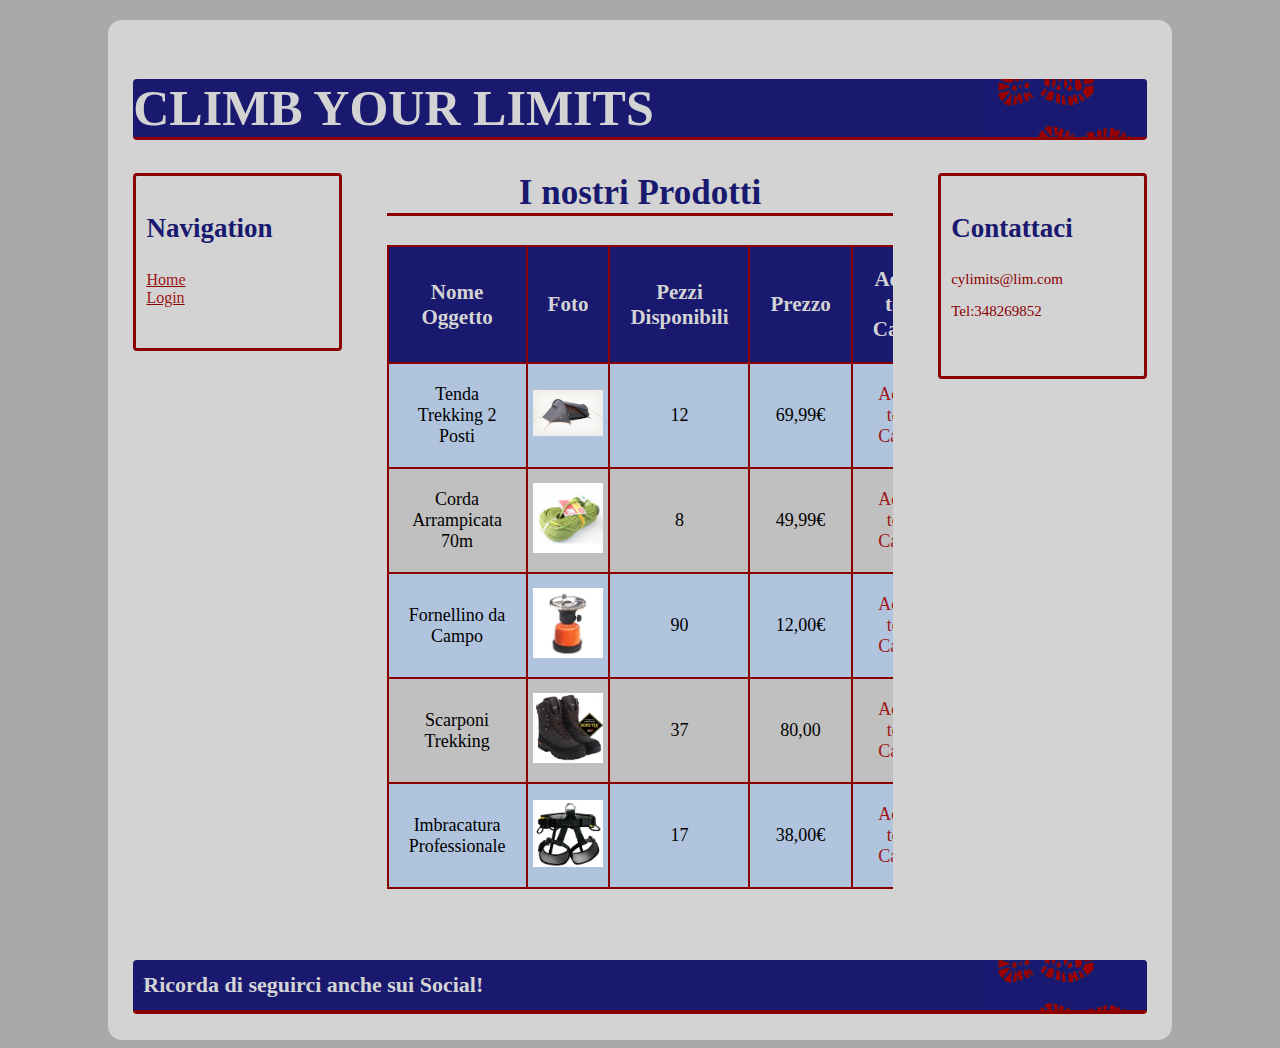
<file: M1/web/cliente.html>
<!DOCTYPE html>
<!--
To change this license header, choose License Headers in Project Properties.
To change this template file, choose Tools | Templates
and open the template in the editor.
-->
<html>
    <head>
        <title>Cliente</title>
        <meta charset="UTF-8">
        <meta name="viewport" content="width=device-width, initial-scale=1.0">
        <meta name="author" content="Edoardo Maria Sanna">
        <meta name="keywords" content="Cliente, Climbyourlimits">
        <link href="style.css" rel="stylesheet" type="text/css" media="screen">
    </head>
    <body>
        <div class="page">
        <header>
            <div>
        <h1>CLIMB YOUR LIMITS</h1>
            </div>
        </header>
        <div>
        <div class="leftsidebar">
            <h3>Navigation</h3>
            <nav>
            <ul>
                <li><a href="descrizione.html">Home</a></li>
                <li><a href="login.html">Login</a></li>
            </ul>
        </nav>
        </div>
            <div class="rightsidebar">
                <h3>Contattaci</h3>
                <p>cylimits@lim.com</p>
                <p>Tel:348269852</p>
            </div>
            <div class="testo">
        <h2>I nostri Prodotti</h2>
        <div id="Tabella">
        <table>
            <tr>
                <th>Nome Oggetto</th>
                <th>Foto</th>
                <th>Pezzi Disponibili</th>
                <th>Prezzo</th>
                <th>Add to Cart</th>
            </tr>
            <tr class="disp">
                <td>Tenda Trekking 2 Posti</td>
                <td class="imgtab"><img src="img/8800619266078.jpg" alt="tenda trekking" width="150" height="150"></td>
                <td>12</td>
                <td>69,99€</td>
                <td><a href="cliente.html">Add to Cart</a></td>
            </tr>
            <tr class="pari">
                <td>Corda Arrampicata 70m</td>
                <td class="imgtab"><img src="img/corda-arrampicata-tendon-smart-lite-98.jpg" alt="corda 70m" width="150" height="150"></td>
                <td>8</td>
                <td>49,99€</td>
                <td><a href="cliente.html">Add to Cart</a></td>
            </tr>
            <tr class="disp">
                <td>Fornellino da Campo</td>
                <td class="imgtab"><img src="img/$_35.JPG" alt="fornellino" width="150" height="150"></td>
                <td>90</td>
                <td>12,00€</td>
                <td><a href="cliente.html">Add to Cart</a></td>
            </tr>
            <tr class="pari">
                <td>Scarponi Trekking</td>
                <td class="imgtab"><img src="img/mouflon_kevlar-1-800x800.jpg" alt="scarponi" width="150" height="150"></td>
                <td>37</td>
                <td>80,00</td>
                <td><a href="cliente.html">Add to Cart</a></td>
            </tr>
            <tr class="disp">
                <td>Imbracatura Professionale</td>
                <td class="imgtab"><img src="img/C38AAA_2.jpg" alt="imbracatura" width="150" height="150"></td>
                <td>17</td>
                <td>38,00€</td>
                <td><a href="cliente.html">Add to Cart</a></td>
            </tr>
        </table>
        </div>
    </div>
        </div>
            <footer><div>
                <p>Ricorda di seguirci anche sui Social!</p>
                </div></footer>
        </div>
    </body>
</html>
</file>
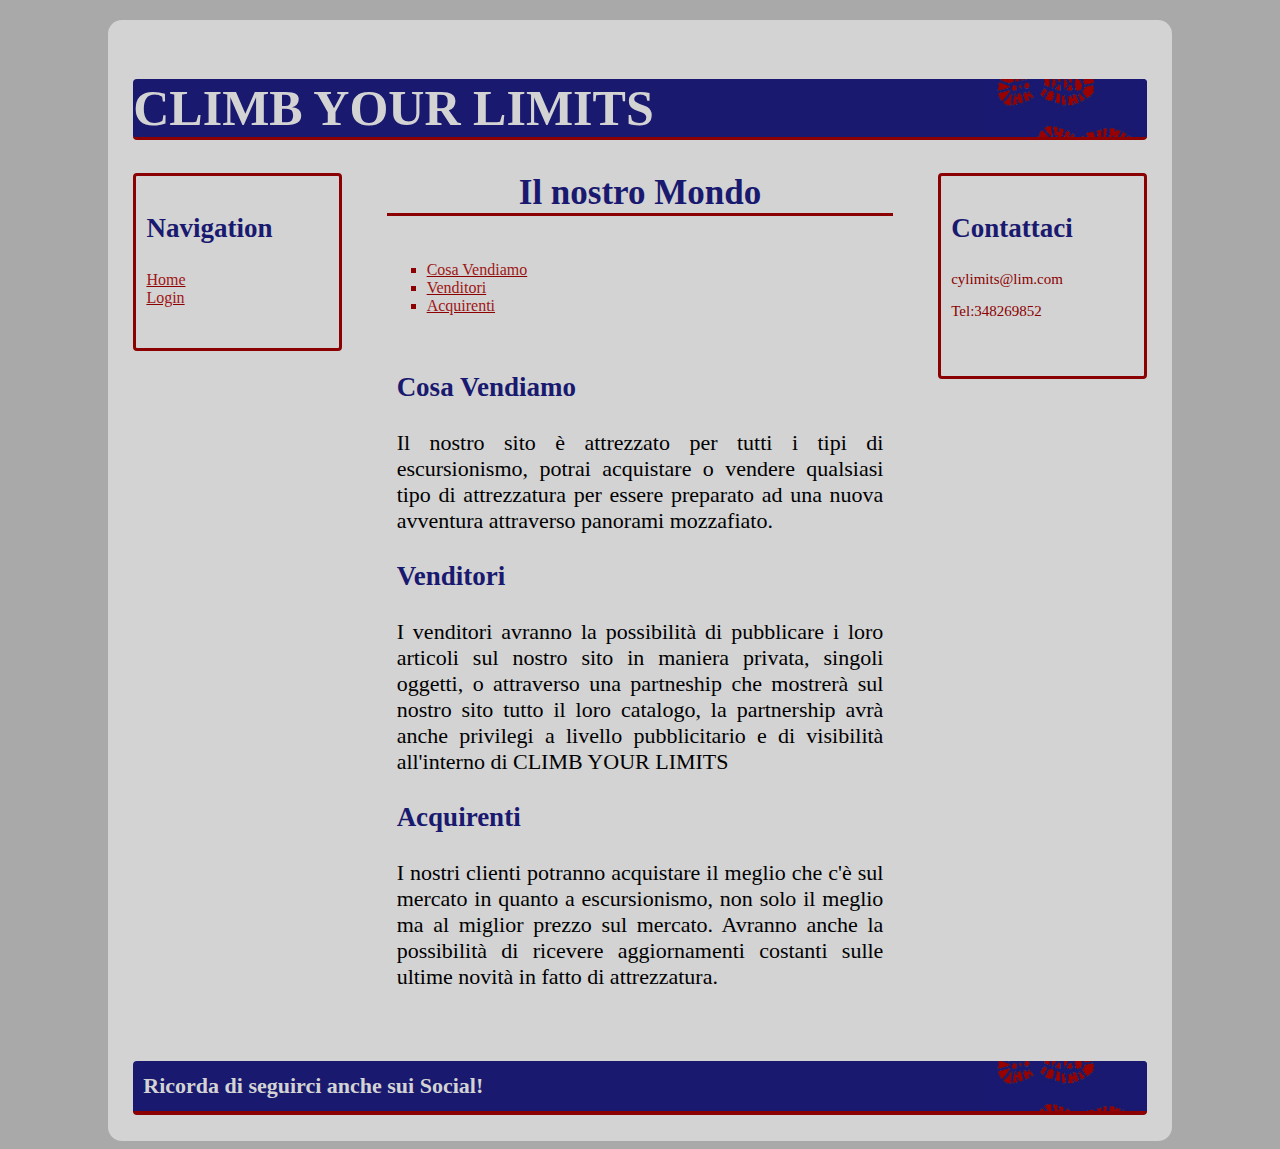
<file: M1/web/descrizione.html>
<!DOCTYPE html>
<!--
To change this license header, choose License Headers in Project Properties.
To change this template file, choose Tools | Templates
and open the template in the editor.
-->
<html>
    <head>
        <title>Climb your Limits</title>
        <meta charset="UTF-8">
        <meta name="viewport" content="width=device-width, initial-scale=1.0">
        <meta name="author" content="Edoardo Maria Sanna">
        <meta name="keywords" content="Climb, Escursionismo">
        <link href="style.css" rel="stylesheet" type="text/css" media="screen">
    </head>
    <body>
        <div class="page">
    <header>
        <div>
        <h1>CLIMB YOUR LIMITS</h1>
        </div>
    </header>
        <div>
            <div class="leftsidebar">
        <nav>
            <div>
                <h3>Navigation</h3>
            <ul>
                <li><a href="descrizione.html">Home</a></li>
                <li><a href="login.html">Login</a></li>
            </ul>
            </div>
        </nav>
            </div>
            <div class="rightsidebar">
                <h3>Contattaci</h3>
                <p>cylimits@lim.com</p>
                <p>Tel:348269852</p>
            </div>
        <div class="testo">
            <h2>Il nostro Mondo</h2>
        <div id="sommario">
            <ul>
            <li><a href="#primo">Cosa Vendiamo</a></li>
            <li><a href="#secondo">Venditori</a></li>
            <li><a href="#terzo">Acquirenti</a></li>
        </ul>
        </div>
            <div id="descr">
        <h3 id="primo">Cosa Vendiamo</h3>
        <p>Il nostro sito &egrave; attrezzato per tutti i tipi di escursionismo, 
            potrai acquistare o vendere qualsiasi tipo di attrezzatura per essere
            preparato ad una nuova avventura attraverso panorami mozzafiato.</p>
        <h3 id="secondo">Venditori</h3>
        <p>I venditori avranno la possibilit&agrave; di pubblicare i loro articoli 
            sul nostro sito in maniera privata, singoli oggetti, o attraverso una 
            partneship che mostrer&agrave; sul nostro sito tutto il loro catalogo, 
            la partnership avrà anche privilegi a livello pubblicitario e di 
            visibilit&agrave; all'interno di 
            CLIMB YOUR LIMITS</p>
        <h3 id="terzo">Acquirenti</h3>
        <p>I nostri clienti potranno acquistare il meglio che c'&egrave; sul mercato
            in quanto a escursionismo, non solo il meglio ma al miglior prezzo sul mercato. 
            Avranno anche la possibilit&agrave; di ricevere aggiornamenti costanti sulle 
            ultime novit&agrave; in fatto di attrezzatura.</p>
            </div>
        </div>
        
        
        </div>
            <footer><div>
                <p>Ricorda di seguirci anche sui Social!</p>
                </div></footer>
        </div>
    </body>
       
    
</html>
</file>
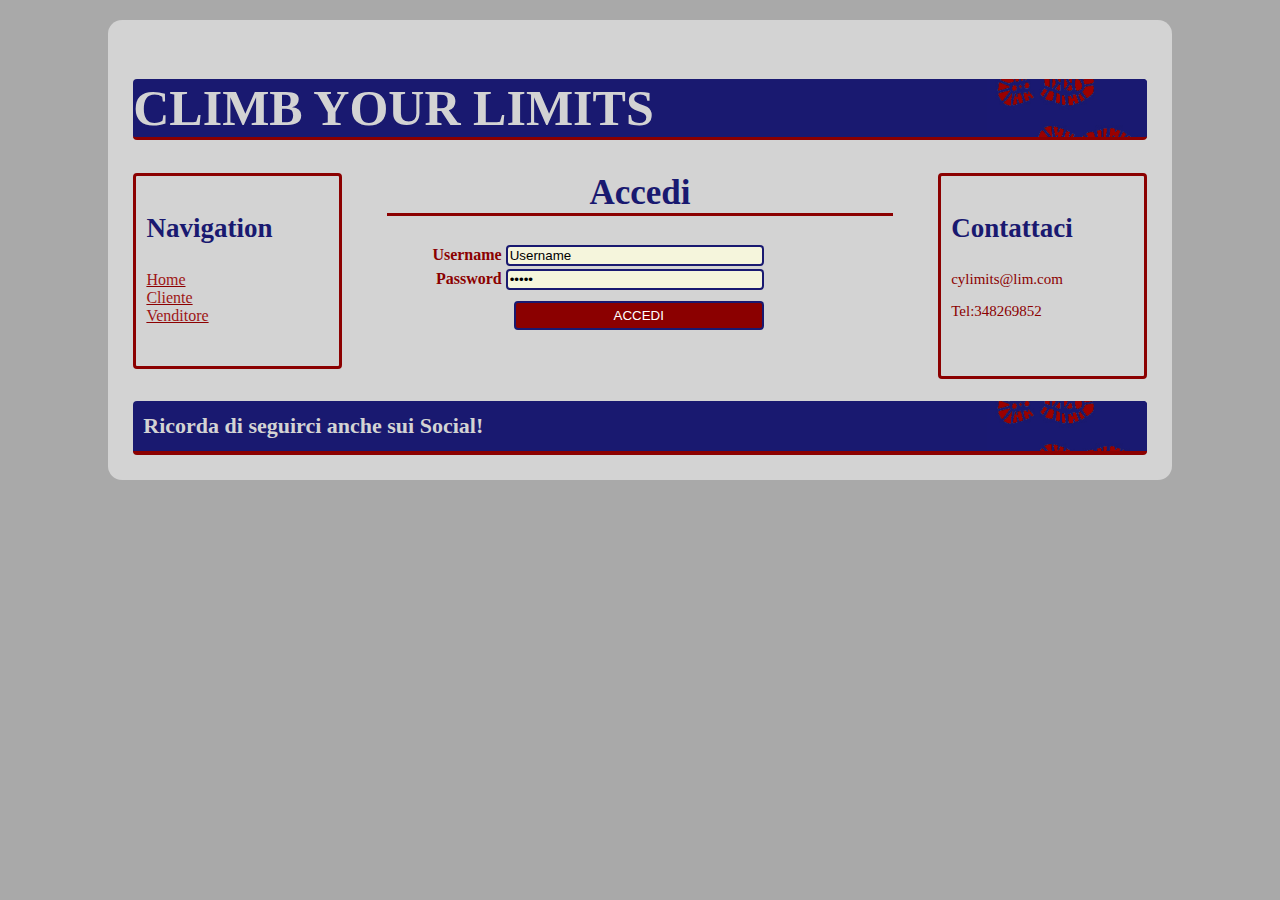
<file: M1/web/login.html>
<!DOCTYPE html>
<!--
To change this license header, choose License Headers in Project Properties.
To change this template file, choose Tools | Templates
and open the template in the editor.
-->
<html>
    <head>
        <title>Login</title>
        <meta charset="UTF-8">
        <meta name="viewport" content="width=device-width, initial-scale=1.0">
        <meta name="author" content="Edoardo Maria Sanna">
        <meta name="keywords" content="Climbyourlimits, Login">
        <link href="style.css" rel="stylesheet" type="text/css" media="screen">
    </head>
    <body>
        <div class="page">
        <header>
            <div>
        <h1>CLIMB YOUR LIMITS</h1>  
            </div>
        </header>
        <div>
        <div class="leftsidebar">
            <h3>Navigation</h3>
        <nav>
                <ul>
                    <li><a href="descrizione.html">Home</a></li>
                    <li><a href="cliente.html">Cliente</a></li>
                    <li><a href="venditore.html">Venditore</a></li>
                </ul>
            </nav>
        </div>
            <div class="rightsidebar">
                <h3>Contattaci</h3>
                <p>cylimits@lim.com</p>
                <p>Tel:348269852</p>
            </div>
        <div class="testo">
            <div id="accedi">
            <h2>Accedi</h2>
            </div>
              <form method="get">
                  <div id="vendcentr">
                  <div>
                    <label for="utente">Username</label>
                    <input type="text" name="utente" 
                           id="utente" value="Username" />
                  </div>
                  <div>
                    <label for="psw">Password</label>
                    <input type="password" name="psw"
                           id="psw" value="xxxxx" />
                  </div>
                    <div>
                    <input class="Bottone" type="submit" value="ACCEDI"/>
                    </div>
                  </div>
              </form>
        </div>
        </div>
            <footer><div>
                    <p>Ricorda di seguirci anche sui Social!</p>
                </div></footer>
        </div>
    </body>
</html>
</file>
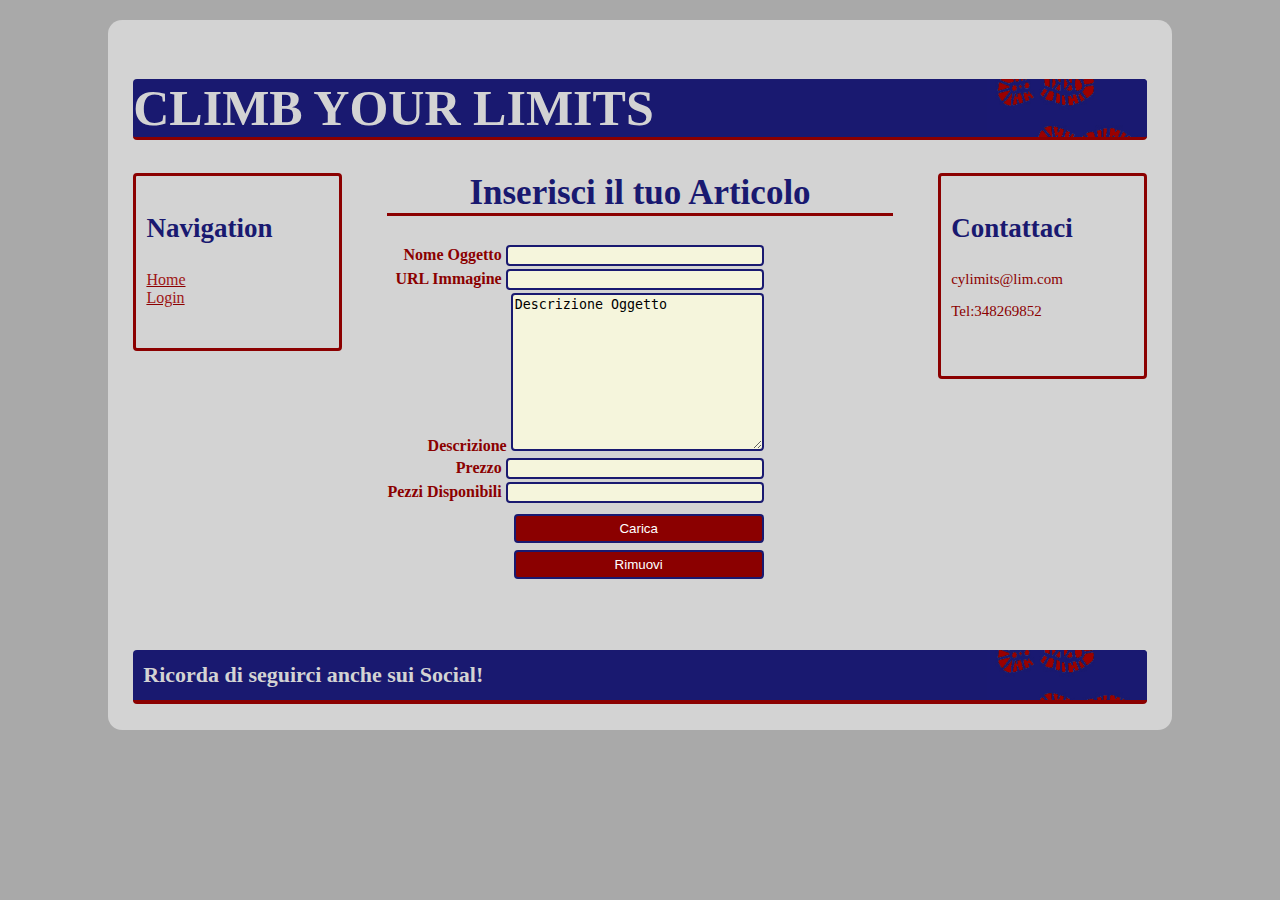
<file: M1/web/venditore.html>
<!DOCTYPE html>
<!--
To change this license header, choose License Headers in Project Properties.
To change this template file, choose Tools | Templates
and open the template in the editor.
-->
<html>
    <head>
        <title>Venditore</title>
        <meta charset="UTF-8">
        <meta name="viewport" content="width=device-width, initial-scale=1.0">
        <meta name="author" content="Edoardo Maria Sanna">
        <meta name="keywords" content="Climbyourlimits,Venditore">
        <link href="style.css" rel="stylesheet" type="text/css" media="screen">
    </head>
    <body>
        <div class="page">
        <header>
            <div>
        <h1>CLIMB YOUR LIMITS</h1>
            </div>
        </header>
        <div>
            <div class="leftsidebar">
                <h3>Navigation</h3>
        <nav>
            <ul>
                <li><a href="descrizione.html">Home</a></li>
                <li><a href="login.html">Login</a></li>
            </ul>
        </nav>
            </div>
            <div class="rightsidebar">
                <h3>Contattaci</h3>
                <p>cylimits@lim.com</p>
                <p>Tel:348269852</p>
            </div>
            <div class="testo">
        <h2>Inserisci il tuo Articolo</h2>
        <form method="get">
            <div id="vendcentr">
            <div>
            <label for="NomeOggetto">Nome Oggetto</label>
            <input type="text" name="NomeOggetto" id="NomeOggetto"/>
            </div>
            <div>
            <label for="URLimg">URL Immagine</label>
            <input type="url" name="URLimg" id="URLimg"/>
            </div>
            <div>
            <label for="Descrizione">Descrizione</label>
            <textarea name="Descrizione" id="Descrizione" rows="10" cols="40">Descrizione Oggetto</textarea>
            </div>
            <div>
            <label for="Prezzo">Prezzo</label>
            <input type="number" name="Prezzo" id="Prezzo"/>
            </div>
            <div>
            <label for="disponibili">Pezzi Disponibili</label>
            <input type="number" name="disponibili" id="disponibili"/>
            </div>
            <div>
            <input class="Bottone" type="submit" value="Carica"/>
            <input class="Bottone" type="reset" value="Rimuovi"/>
            </div>
            </div>
               
        </form>
            </div>
        </div>
            <footer><div>
                <p>Ricorda di seguirci anche sui Social!</p>
                </div></footer>
    </div>
    </body>
</html>
</file>
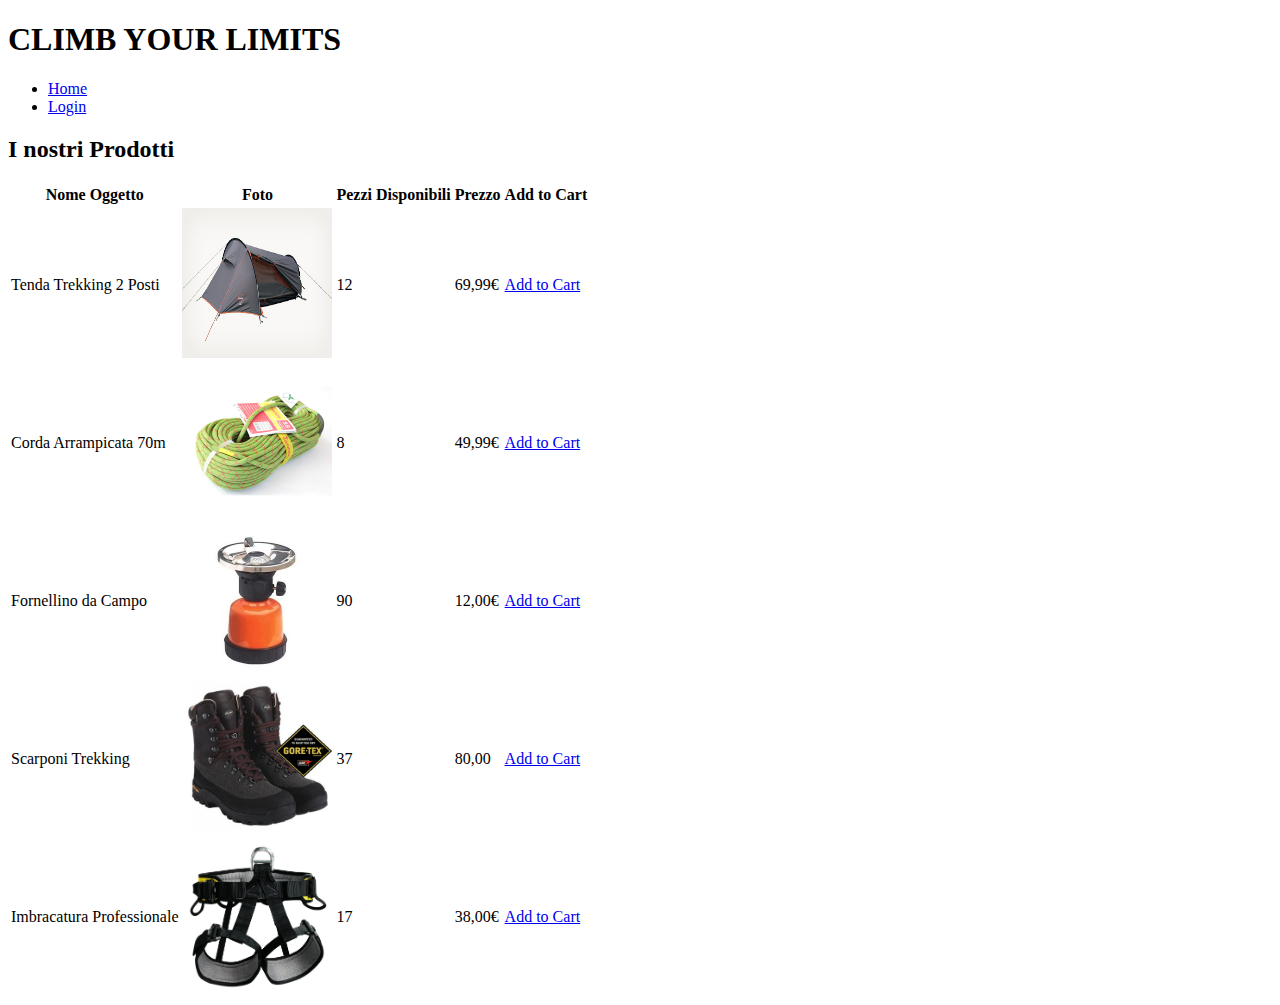
<file: M1/web/M1/cliente.html>
<!DOCTYPE html>
<!--
To change this license header, choose License Headers in Project Properties.
To change this template file, choose Tools | Templates
and open the template in the editor.
-->
<html>
    <head>
        <title>Cliente</title>
        <meta charset="UTF-8">
        <meta name="viewport" content="width=device-width, initial-scale=1.0">
        <meta name="author" content="Edoardo Maria Sanna">
        <meta name="keywords" content="Cliente, Climbyourlimits">
    </head>
    <body>
        <h1>CLIMB YOUR LIMITS</h1>
        <nav>
            <ul>
                <li><a href="descrizione.html">Home</a></li>
                <li><a href="login.html">Login</a></li>
            </ul>
        </nav>
        <h2>I nostri Prodotti</h2>
        <div>
        <table>
            <tr>
                <th>Nome Oggetto</th>
                <th>Foto</th>
                <th>Pezzi Disponibili</th>
                <th>Prezzo</th>
                <th>Add to Cart</th>
            </tr>
            <tr>
                <td>Tenda Trekking 2 Posti</td>
                <td><img src="img/8800619266078.jpg" alt="tenda trekking" width="150" height="150"></td>
                <td>12</td>
                <td>69,99€</td>
                <td><a href="cliente.html">Add to Cart</a></td>
            </tr>
            <tr>
                <td>Corda Arrampicata 70m</td>
                <td><img src="img/corda-arrampicata-tendon-smart-lite-98.jpg" alt="corda 70m" width="150" height="150"></td>
                <td>8</td>
                <td>49,99€</td>
                <td><a href="cliente.html">Add to Cart</a></td>
            </tr>
            <tr>
                <td>Fornellino da Campo</td>
                <td><img src="img/$_35.JPG" alt="fornellino" width="150" height="150"></td>
                <td>90</td>
                <td>12,00€</td>
                <td><a href="cliente.html">Add to Cart</a></td>
            </tr>
            <tr>
                <td>Scarponi Trekking</td>
                <td><img src="img/mouflon_kevlar-1-800x800.jpg" alt="scarponi" width="150" height="150"></td>
                <td>37</td>
                <td>80,00</td>
                <td><a href="cliente.html">Add to Cart</a></td>
            </tr>
            <tr>
                <td>Imbracatura Professionale</td>
                <td><img src="img/C38AAA_2.jpg" alt="imbracatura" width="150" height="150"></td>
                <td>17</td>
                <td>38,00€</td>
                <td><a href="cliente.html">Add to Cart</a></td>
            </tr>
        </table>
    </div>
    </body>
</html>
</file>
<file: M1/web/style.css>
/*
To change this license header, choose License Headers in Project Properties.
To change this template file, choose Tools | Templates
and open the template in the editor.
*/
/* 
    Created on : 1-apr-2016, 15.07.31
    Author     : Utente
*/
@media only screen and (min-width: 1024px){
body 
{
    background: darkgrey;
}

.restrict
{
    height: 150px;
}

.page
{
    background: lightgrey;
    margin-left:100px;
    margin-right:100px;
    padding:2%;
    margin-top:20px;
    border-radius:14px;
}

h1
{
    background:midnightblue;
    background-image:url(img/orme-scarpe.jpg);
    background-size:160px 160px;
    background-position:right;
    background-repeat:no-repeat;
    color:lightgrey;
    border-bottom-style:solid;
    border-bottom-color:darkred;
    border-bottom-width:3px;
    font-size:50px;
    font-family:"Candara",Times,serif; 
    border-radius:4px;
}

h2
{
    color:midnightblue;
    font-size:35px;
    font-family:"Candara",Times,serif;
    border-bottom-style:solid;
    border-bottom-color:darkred;
    border-bottom-width:3px;
    text-align: center;
}

h3
{
    color:midnightblue;
    font-size:27px;
    font-family:"Candara",Times,serif;
}

.rightsidebar p
{
    font-size:15px;
    font-family:"Candara",Times,serif;
    color:darkred;
}

p 
{
    font-size:22px;
    text-align:justify;
    color:black; 
    font-family:"Times New Roman",Times,serif;
}

ul 
{
    list-style-type:square;
    color:darkred;
}

li
{
    text-decoration:underline;
    font-family:"Candara",Time,serif;
}

nav ul
{
    list-style-type: none;
    margin: 0;
    padding: 0;
}

nav ul li a:hover {
    background-color:midnightblue;
    color: white;
    font-size:25px;
    border-radius:5px;
}

nav
{
    font-family:"Candara",Time,serif;
}

label
{
    font-weight:bold;
    color:darkred;
    font-family:"Candara",Time,serif;
}

th
{
    background:midnightblue;
    color:lightgrey;
    font-family:"Candara",Time,serif;
    font-size:21px;
    border-style:solid;
    border-width:2px;
    border-color:darkred;
    padding:20px;
}

.err
{
    text-align: center;
    margin-right: 0%;
}

tr
{
    font-family:"Times New Roman",Time,serif;
    font-size:18px;
    border-style:solid;
    border-width:2px;
    border-color:darkred;
    padding:20px;
}

td
{
    border-style:solid;
    border-width:2px;
    border-color:darkred; 
    padding:20px;
    text-align: center;
}

.imgtab
{
    padding:0%;
    padding-right:1%;
    padding-left:1%;
}

#Tabella
{
    position:relative;
    overflow-x:auto;
}

#tabella2
{
    position:relative;
    overflow-x:auto;
}

#tabella3
{
    position:relative;
    overflow-x:auto;
}

table
{
    border-collapse:collapse;
    margin-left:auto;
    margin-right:auto;
    table-layout:auto;
}

.disp
{
  background:lightsteelblue;  
}

.pari
{
    background:silver;
}

input,textarea
{
    border:solid;
    border-color:midnightblue;
    border-width:2px;
    border-radius:4px;
    background: beige;
    color:black;
    width:250px;
}

textarea
{
    width:245px;
}

#vendcentr
{
    text-align:center;
    margin-right:25%;
}

input:focus,textarea:focus
{
    background-color:yellow;
}

form div 
{
    display:block;
    margin:3px;
    margin-left:0px;
    position:static;
    text-align: end;
    
}

.Bottone
{
    background:darkred;
    color:white;
    padding:5px;
    margin-top:2%;
}

.leftsidebar
{
    float:left;
    border:solid;
    border-color:darkred;
    border-radius:4px;
    padding:4%;
    padding-left:1%;
    padding-top:1%;
    width:15%;
}

.rightsidebar
{
    float:right;
    border:solid;
    border-color: darkred;
    border-radius:4px;
    padding:4%;
    padding-left:1%;
    padding-top:1%;
    width:15%;
}

.tiesto
{
    margin-left:20%;
    margin-right:20%;
    padding-right:1%;
    padding-left:1%;
    border-radius:4px;
}

.testo 
{
    position:relative;
    margin-left:20%;
    margin-right:20%;
    padding-right:5%;
    padding-left:5%;
    border-radius:4px;
    
}

#sommario
{
    float:left;
}

#descr
{
    padding-top:100px;
    margin-left:10px;
    margin-right:10px;
}

a:visited, a:link{
    color: #9e1616;
    text-decoration: none;
}


td>img{
    max-width: 100%;
    height: auto; 
}

footer div
{
    background:midnightblue;
    width:100%;
    height:50px;
    border-bottom-style:solid;
    border-color:darkred;
    border-width:4px;
    border-radius:4px;
    margin-top:7%;
    background-image:url(img/orme-scarpe.jpg);
    background-size:160px 160px;
    background-position:right;
    background-repeat:no-repeat;
    
    
}

footer div p
{
    padding-top:12px;
    font-weight:bold;
    color:lightgray;
    padding-left:10px;
}

}


@media only screen and (min-width: 600px)and (max-width: 1024px){
    body 
{
    background: darkgrey;
}

.restrict
{
    height: 150px;
}

#tabella3
{
    position:relative;
    overflow-x:auto;
}
.page
{
    background: lightgrey;
    margin-left:50px;
    margin-right:50px;
    padding:2%;
    margin-top:20px;
    border-radius:14px;
}

h1
{
    background:midnightblue;
    background-image:url(img/orme-scarpe.jpg);
    background-size:80px 80px;
    background-position:right;
    background-repeat:no-repeat;
    color:lightgrey;
    border-bottom-style:solid;
    border-bottom-color:darkred;
    border-bottom-width:3px;
    font-size:30px;
    font-family:"Candara",Times,serif; 
    border-radius:4px;
}

h2
{
    color:midnightblue;
    font-size:25px;
    font-family:"Candara",Times,serif;
    border-bottom-style:solid;
    border-bottom-color:darkred;
    border-bottom-width:3px;
    text-align: center;
}

h3
{
    color:midnightblue;
    font-size:17px;
    font-family:"Candara",Times,serif;
}

p 
{
    font-size:12px;
    text-align:justify;
    color:black; 
    font-family:"Times New Roman",Times,serif;
}

ul 
{
    list-style-type:square;
    color:darkred;
}

li
{
    text-decoration:underline;
    font-family:"Candara",Time,serif;
}

nav
{
    font-family:"Candara",Time,serif;
}

label
{
    font-weight:bold;
    color:darkred;
    font-family:"Candara",Time,serif;
}

#Tabella
{
    position:relative;
    overflow-x:auto; 
}

th
{
    background:midnightblue;
    color:lightgrey;
    font-family:"Candara",Time,serif;
    font-size:15px;
    border-style:solid;
    border-width:2px;
    border-color:darkred;
    padding:10px;
}

tr
{
    font-family:"Times New Roman",Time,serif;
    font-size:10px;
    border-style:solid;
    border-width:2px;
    border-color:darkred;
    padding:10px;
}

td
{
    border-style:solid;
    border-width:2px;
    border-color:darkred; 
    padding:10px;
    text-align: center;
}

#Tabella
{
    position:relative;
    overflow-x:auto; 
}

table
{
    border-collapse:collapse;
    margin-left:5px;
    margin-right:5px;
}

.disp
{
  background:lightsteelblue;  
}

.pari
{
    background:silver;
}

/*label,textarea
{
    display:block; 
}*/

input,textarea
{
    border:solid;
    border-color:midnightblue;
    border-width:2px;
    border-radius:4px;
    background: beige;
    color:black;
    width:150px;
}

textarea
{
    width:145px;
}

.err
{
    text-align: center;
    margin-right: 0%;
}

#vendcentr
{
    text-align:center;
    margin-right:35%;
}

input:focus,textarea:focus
{
    background-color:yellow;
}

form div 
{
    display:block;
    margin:3px;
    margin-left:0px;
    position:static;
    text-align: end;
    
}

.Bottone
{
    background:darkred;
    color:white;
    padding:5px;
    margin-top:2%;
}

.leftsidebar
{
    float:left;
    border:solid;
    border-color:darkred;
    border-radius:4px;
    padding:4%;
    padding-left:2%;
    padding-top:2%;
}

.rightsidebar
{
    display:none;
    float:right;
    border:solid;
    border-color: darkred;
    border-radius:4px;
    padding:4%;
    padding-left:2%;
    padding-top:2%;
}



.testo 
{
    margin-left:27%;
    margin-right:0px;
    padding-right:5%;
    padding-left:5%;
    border-radius:4px;
}

#sommario
{
    float:left;
}

#descr
{
    padding-top:100px;
    margin-left:10px;
    margin-right:10px;
}

a:visited, a:link{
    color: #9e1616;
    text-decoration: none;
}
a:hover{
    font-weight: bold;
}

td>img{
  max-width: 100%;
    height: auto;
    
}

#accedi
{
    margin:7%;
}

footer div
{
    background:midnightblue;
    width:100%;
    height:50px;
    border-bottom-style:solid;
    border-color:darkred;
    border-width:4px;
    border-radius:4px;
    margin-top:7%
    
}

footer div p
{
    padding-top:12px;
    font-weight:bold;
    color:lightgray;
    padding-left:10px;
}

}

@media only screen and (max-width: 600px){
    body 
{
    background: darkgrey;
}

.restrict
{
    height: 150px;
}

.page
{
    background: lightgrey;
    margin-left:20px;
    margin-right:20px;
    padding:2%;
    margin-top:10px;
    border-radius:14px;
}

h1
{
    background:midnightblue;
    color:lightgrey;
    border-bottom-style:solid;
    border-bottom-color:darkred;
    border-bottom-width:3px;
    font-size:30px;
    font-family:"Candara",Times,serif; 
    border-radius:4px;
}

h2
{
    color:midnightblue;
    font-size:25px;
    font-family:"Candara",Times,serif;
    border-bottom-style:solid;
    border-bottom-color:darkred;
    border-bottom-width:3px;
    text-align: center;
}

h3
{
    color:midnightblue;
    font-size:17px;
    font-family:"Candara",Times,serif;
}

p 
{
    font-size:12px;
    text-align:justify;
    color:black; 
    font-family:"Times New Roman",Times,serif;
}

ul 
{
    list-style-type:square;
    color:darkred;
}

li
{
    text-decoration:underline;
    font-family:"Candara",Time,serif;
    font-size:13px;
}

nav
{
    font-family:"Candara",Time,serif;
}

label
{
    font-weight:bold;
    color:darkred;
    font-family:"Candara",Time,serif;
}

#Tabella
{
    /*position:relative;
    border-style:none;
    left:320px;
    margin-right:740px;
    border-color:darkred;
    background:#30A0C0;*/
    position:relative;
    overflow-x: auto;
}

#tabella3
{
    position:relative;
    overflow-x:auto;
}

th
{
    background:midnightblue;
    color:lightgrey;
    font-family:"Candara",Time,serif;
    font-size:15px;
    border-style:solid;
    border-width:2px;
    border-color:darkred;
    padding:10px;
}

tr
{
    font-family:"Times New Roman",Time,serif;
    font-size:10px;
    border-style:solid;
    border-width:2px;
    border-color:darkred;
    padding:10px;
}

td
{
    border-style:solid;
    border-width:2px;
    border-color:darkred; 
    padding:10px;
    text-align: center;
}

table
{
    border-collapse:collapse;
    margin-left:5px;
    margin-right:5px;
}

.disp
{
  background:lightsteelblue;  
}

.pari
{
    background:silver;
}

/*label,textarea
{
    display:block; 
}*/

input,textarea
{
    border:solid;
    border-color:midnightblue;
    border-width:2px;
    border-radius:4px;
    background: beige;
    color:black;
    width:150px;
}

textarea
{
    width:145px;
}

.err
{
    text-align: center;
    margin-right: 0%;
}

#vendcentr
{
    text-align:center;
    margin-right:25%;
}

input:focus,textarea:focus
{
    background-color:yellow;
}

form div 
{
    display:block;
    margin:3px;
    margin-left:0px;
    position:static;
    text-align: end;
    
}

.Bottone
{
    background:darkred;
    color:white;
    padding:5px;
    margin-top:2%;
}

.leftsidebar
{
    border:solid;
    border-color:darkred;
    border-radius:4px;
    padding:4%;
    padding-left:2%;
    padding-top:2%;
}

.rightsidebar
{
    display:none;
    float:right;
    border:solid;
    border-color: darkred;
    border-radius:4px;
    padding:4%;
    padding-left:2%;
    padding-top:2%;
}



.testo 
{
    margin:1%;
    padding-right:5%;
    padding-left:5%;
    border-radius:4px;
}

#sommario
{
    float:left;
}

#descr
{
    padding-top:100px;
    margin-left:10px;
    margin-right:10px;
}

a:visited, a:link{
    color: #9e1616;
    text-decoration: none;
}
a:hover{
    font-weight: bold;
}

td>img{
  max-width: 100%;
    height: auto;
    
}

footer div
{
    background:midnightblue;
    width:100%;
    height:50px;
    border-bottom-style:solid;
    border-color:darkred;
    border-width:4px;
    border-radius:4px;
    margin-top:7%
    
}

footer div p
{
    padding-top:12px;
    font-weight:bold;
    color:lightgray;
    padding-left:10px;
}


}
</file>
